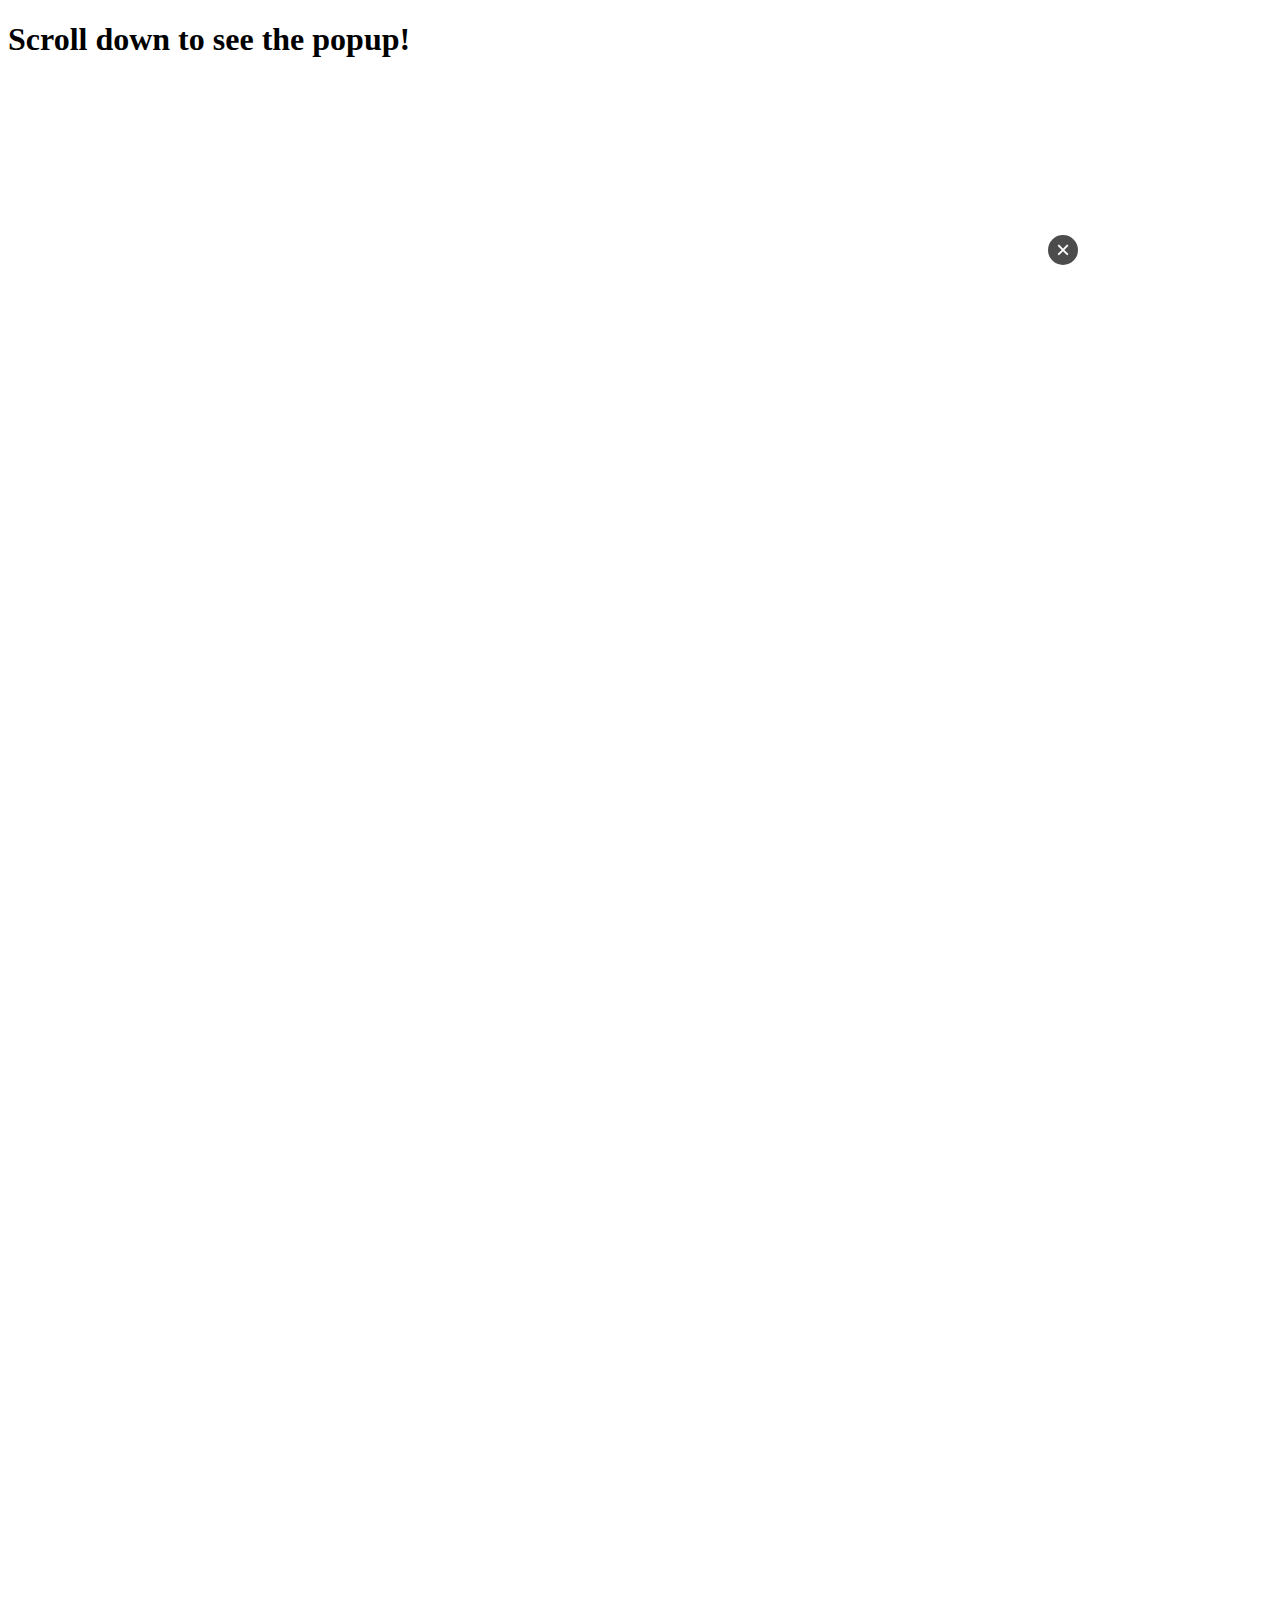
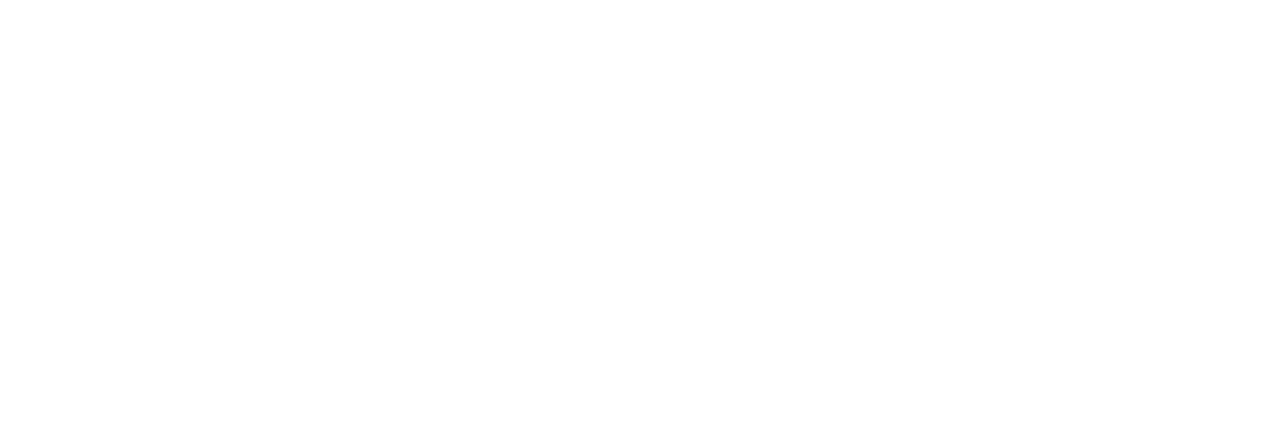
<file: test.html>
<!DOCTYPE html>
<html lang="en">
  <head>
    <meta charset="UTF-8" />
    <meta name="viewport" content="width=device-width, initial-scale=1.0" />
    <title>On-scroll Popup Example</title>
    <style>
      /* Basic styles */
      .popup {
        background-image: url("https://media.tenor.com/DBL4Q4H7pJ8AAAAM/cat-scary.gif"); /* Replace with your image URL */
        background-size: cover; /* Ensure the image covers the area */
        background-position: center;
        display: none;
        position: fixed;
        top: 25%;
        left: 25%;
        width: 60vw;
        height: 60vh;
        color: white;
        display: flex;
        justify-content: center;
        align-items: center;
      }

      /* Close button styles */
      .close-btn {
        position: absolute;
        top: 10px;
        right: 10px;
        background-color: rgba(0, 0, 0, 0.7);
        color: white;
        border: none;
        border-radius: 50%;
        width: 30px;
        height: 30px;
        font-size: 1.5rem;
        cursor: pointer;
        display: flex;
        justify-content: center;
        align-items: center;
      }

      .close-btn:hover {
        background-color: rgba(0, 0, 0, 0.9);
      }
    </style>
  </head>
  <body>
    <!-- Page Content -->
    <div style="height: 2000px">
      <h1>Scroll down to see the popup!</h1>
    </div>

    <!-- Popup Element -->
    <div id="scrollPopup" class="popup">
      <!-- Close Button -->
      <button class="close-btn" onclick="closePopup()">×</button>
      <!-- Popup Content -->
      <p>You've scrolled 50% of the page!</p>
    </div>

    <script>
      // Function to close the popup
      function closePopup() {
        document.getElementById("scrollPopup").style.display = "none";
      }

      // Scroll event listener
      window.addEventListener("scroll", () => {
        const scrollPopup = document.getElementById("scrollPopup");
        const scrollPercentage =
          (window.scrollY / (document.body.scrollHeight - window.innerHeight)) *
          100;

        // Show the popup after 50% scroll
        if (scrollPercentage >= 50) {
          scrollPopup.style.display = "flex";
        } else {
          scrollPopup.style.display = "none";
        }
      });
    </script>
  </body>
</html>
</file>
